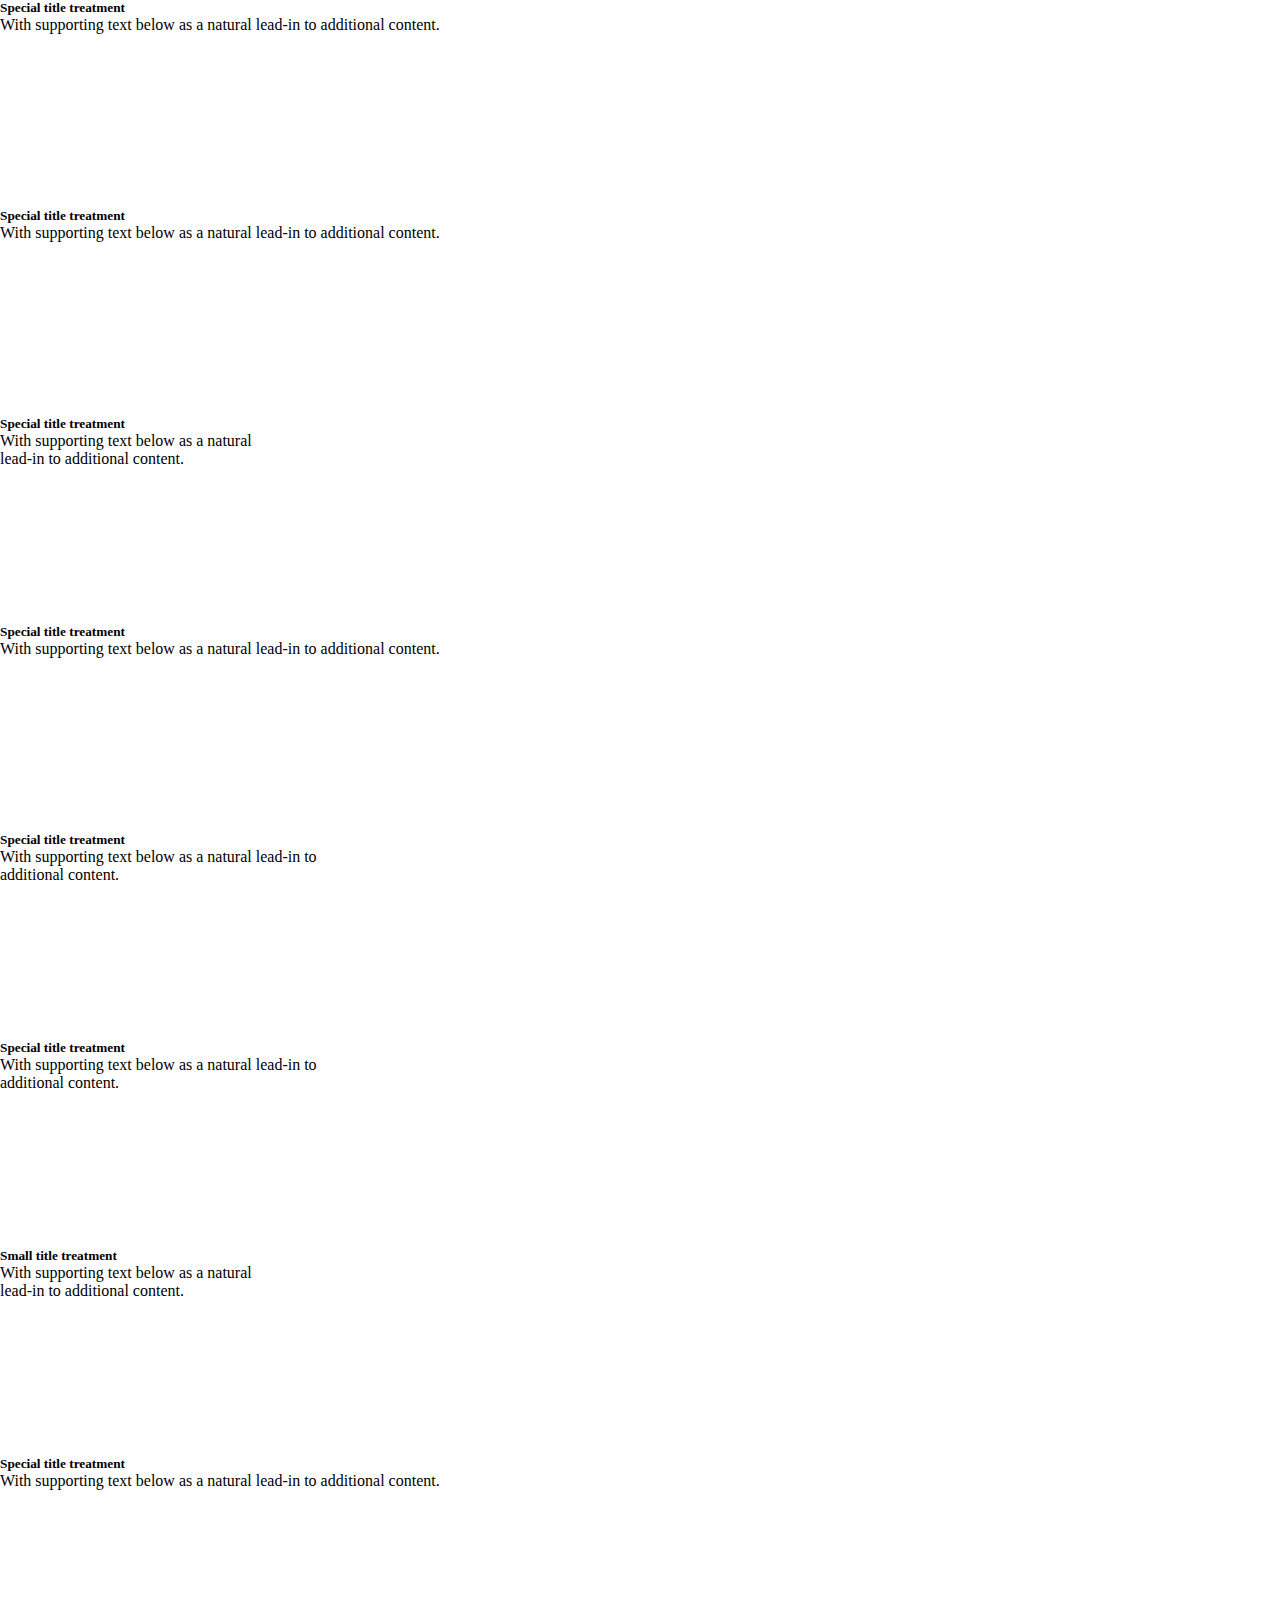
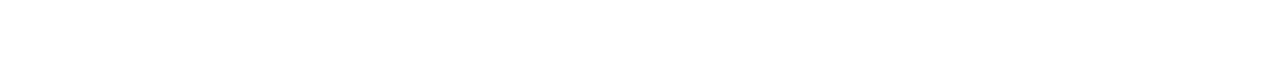
<file: pages/DashboardContent.html>
<!DOCTYPE html>
<html lang="en">

<head>
    <meta charset="UTF-8">
    <meta http-equiv="X-UA-Compatible" content="IE=edge">
    <meta name="viewport" content="width=device-width, initial-scale=1.0">
    <title>Dashboard</title>
    <link href="https://cdn.jsdelivr.net/npm/bootstrap@5.1.1/dist/css/bootstrap.min.css" rel="stylesheet"
        integrity="sha384-F3w7mX95PdgyTmZZMECAngseQB83DfGTowi0iMjiWaeVhAn4FJkqJByhZMI3AhiU" crossorigin="anonymous">
    <link rel="stylesheet" href="../styles/homepage.css" />

</head>

<body>
    <div class="fh-container">
        <div class="fh-card card" style="width: 50%; height: 13rem;">
            <div class="card-body">
                <h5 class="card-title">Special title treatment</h5>
                <p class="card-text">With supporting text below as a natural lead-in to additional content.</p>
                <a href="#" class="btn btn-primary">Go somewhere</a>
            </div>
        </div>
        <div class="fh-card card" style="width: 40%; height: 13rem;">
            <div class="card-body">
                <h5 class="card-title">Special title treatment</h5>
                <p class="card-text">With supporting text below as a natural lead-in to additional content.</p>
                <a href="#" class="btn btn-primary">Go somewhere</a>
            </div>
        </div>
        <div class="fh-card card" style="width: 20%; height: 13rem;">
            <div class="card-body">
                <h5 class="card-title">Special title treatment</h5>
                <p class="card-text">With supporting text below as a natural lead-in to additional content.</p>
                <a href="#" class="btn btn-primary">Go somewhere</a>
            </div>
        </div>
        <div class="fh-card card" style="width: 40%; height: 13rem; ">
            <div class="card-body">
                <h5 class="card-title">Special title treatment</h5>
                <p class="card-text">With supporting text below as a natural lead-in to additional content.</p>
                <a href="#" class="btn btn-primary">Go somewhere</a>
            </div>
        </div>
        <div class="fh-card card" style="width: 25%; height: 13rem; ">
            <div class="card-body">
                <h5 class="card-title">Special title treatment</h5>
                <p class="card-text">With supporting text below as a natural lead-in to additional content.</p>
                <a href="#" class="btn btn-primary">Go somewhere</a>
            </div>
        </div>
        <div class="fh-card card" style="width: 25%; height: 13rem;">
            <div class="card-body">
                <h5 class="card-title">Special title treatment</h5>
                <p class="card-text">With supporting text below as a natural lead-in to additional content.</p>
                <a href="#" class="btn btn-primary">Go somewhere</a>
            </div>
        </div>
        <div class="fh-card card" style="width: 20%; height: 13rem;">
            <div class="card-body">
                <h5 class="card-title">Small title treatment</h5>
                <p class="card-text">With supporting text below as a natural lead-in to additional content.</p>
                <a href="#" class="btn btn-primary width-2">Go somewhere</a>
            </div>
        </div>
        <div class="fh-card card" style="width: 40%; height: 13rem; ">
            <div class="card-body">
                <h5 class="card-title">Special title treatment</h5>
                <p class="card-text">With supporting text below as a natural lead-in to additional content.</p>
                <a href="#" class="btn btn-primary">Go somewhere</a>
            </div>
        </div>
    </div>
</body>

</html>
</file>
<file: styles/homepage.css>
* {
  padding: 0;
  margin: 0;
}
nav {
  background-color: #212529;
}
#backdrop{
  position: absolute;
  top:0px;
  width: 100vw;
  height: 100vh;
  background-color: rgba(0,0,0,0.1);
  display: none;
  z-index:+1;
}
#home-body {
  overflow: hidden;
  background-color: rgba(150, 150, 150, 0.2);
}

.fh-navbar {
  width: 100%;
  height: 60px;
}

.fh-nav-side{
  display: none;
}
.fh-nav-list {
  list-style-type: none;
  display: flex;
  padding: 0px !important;
  align-items: center;
  margin: 0px 0px 0px 100px;
  position: relative;
}
.fh-nav-options {
  height: 60px;
  margin: 0px;
  width: 20vw;
  line-height: 60px;
  padding: 0px 5%;
  color: white;
  text-align: center;
  cursor: pointer;
}
.fh-page-title{
  margin-left: 100px;
  line-height: 60px;
  letter-spacing: 2px;
  font-family:'Courier New', Courier, monospace;
  display: none;
}
.fh-border-bottom {
  position: absolute;
  width: 20vw;
  height: 5px;
  left: 0px;
  bottom: 0px;
  background-color: white;
  transition: 0.2s transform;
}
.fh-navbar-a {
  text-decoration: none;
  color: white;
}
#fh-profile {
  display: none;
}
.fh-profile {
  z-index: +3;
  transition: 0.5s all;
  position: absolute;
  top: 5px;
  animation-name: profile;
  animation-duration: 0.5s;
}

.fh-sidebar {
  width: 400px;
  height: 150vh;
  position: relative;
  top: -33vh;
  left: -400px;
  border-radius: 50%;
  background-color: #3b84f6e0;
  padding: 50vh 0px;
  z-index: +2;
  overflow-x: hidden;
  transition: 0.5s width ease-out;
}
.fh-sidebar-list {
  float: right;
  color: white;
  width: 250px;
  height: 45vh;
  list-style-type: none;
  padding: 0px !important;
  text-indent: 10px;
}
.fh-sidebar-option {
  padding: 15px 0px;
  width: 100%;
  font-size: 22px;
  cursor: pointer;
  border-bottom: 1px solid white;
}
a{
  text-decoration: none;
  color: white;
}
a:hover{
  color: white;
}
iframe {
  width: 100%;
  position: absolute;
  top: 60px;
  left: 0px;
  height: calc(100vh - 60px);
  z-index: 0;
  overflow-x: hidden;
}

@media screen and (max-width: 600px){
  .fh-nav-side{
    display: block;
  }
  .fh-page-title{
    display: block;
  }
  .fh-nav-list{
    display: none;
  }
}
</file>
